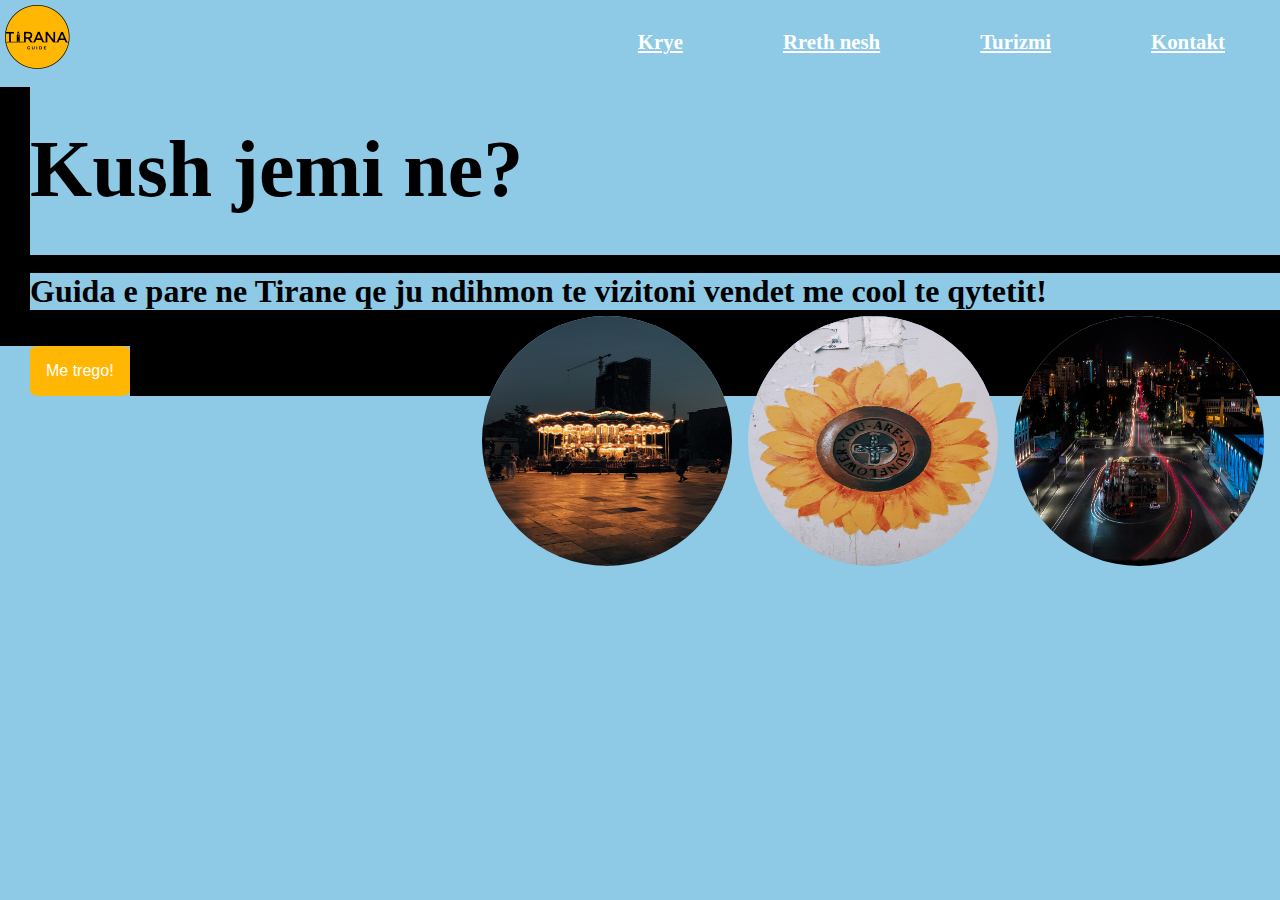
<file: html/about.html>
<!DOCTYPE html>
<html lang="en">
<head>
    <meta charset="UTF-8">
    <meta http-equiv="X-UA-Compatible" content="IE=edge">
    <meta name="viewport" content="width=device-width, initial-scale=1.0">
    <meta name="description" content="Historia e Tiranes">
    <meta name="keywords" content="Tirana, turizem, kryeqytet, histori">
    <meta name="author" content="Borana Mihaj">
    <link rel="stylesheet" type="text/css" href="../css/about.css">
    <link rel="stylesheet"  type="text/css" href="../css/navbar.css">
    
  <title> Tirana | Histori </title>

</head>

<body>
  <header>
    <div class="logo"> 
          <a href="index.html"> <img src="../images/tirana_logo.png" > </a> 
        </div>
       
        <nav>
      <ul>
            <li> <a href="kontakt.html"> <b>Kontakt</b> </a> </li>
            <li> <a href="turizem.html"> <b>Turizmi </b></a> </li>
            <li> <a href="about.html"> <b> Rreth nesh </b> </a> </li>
            <li> <a href="index.html"> <b> Krye </b> </a> </li>          
     </ul>  
  </nav>
        
            
 <h1> Kush jemi ne? </h1>
 <br>
 <h2>Guida e pare ne Tirane qe ju ndihmon te vizitoni vendet me cool te qytetit!</h2>
<br>
<br>


<div class="dropdown">
  <button class="dropbtn">Me trego!</button>
     <div class="dropdown-content">
          <a href="turizem.html#Sheshi">Sheshi Skenderbej</a>
          <a href="turizem.html#Liqeni">Liqeni Artificial </a>
          <a href="turizem.html#Dajt">Mali i Dajtit</a>
    </div>
 </div>

 <div class="about">
    <img  src="../images/tirana_night.jpg" > 
    <img  src="../images/tirana_sunflower.jpg" >    
    <img  src="../images/tirana_about.jpg" >   
</div>
        
</body>
</html>
</file>
<file: css/about.css>
*{
	background-color: #8ecae6;
	}
	
	
.dropbtn
 {
	background-color: #ffb703;
	color: white;
	padding: 16px;	
	font-size: 16px;
	border: none;
	cursor: pointer;
	border-radius: 10%;
    margin-left: 30px; } 

.dropdown {
	position: relative;
	display: inline-block;
	
  }
	  
 .dropdown-content {
	margin-left: 60px;
	display: none;
	position: absolute;
	background-color: #ffb703;
	min-width: 160px;
	box-shadow: 0px 8px 16px 0px rgba(0,0,0,0.2);
	z-index: 1;
	
  }
	  
.dropdown-content a {
	color: black;
	padding: 12px 16px;
	text-decoration: none;
	display: block;
	background-color: white;
	
	}
	  
.dropdown-content a:hover {background-color: #ffb703}
	  
.dropdown:hover .dropdown-content {
	display: block;
	
	}
	  
.dropdown:hover .dropbtn {
	background-color: #fb8500;
    }


h1 {
	margin-left: 30px;
	font-size: 500%;
	padding-bottom: 40px;
	padding-top: 40px;	
}

h2{
	margin-left: 30px;
	font-size: 200%;
	font-weight: bold;
}

.about img {
	border-radius: 50%;
	width: 250px;
	height: 250px;
	float:right;
	margin-top: -80px;
	margin-right: 16px;
	margin-bottom: 16px;
}
</file>
<file: css/navbar.css>
*
{
	padding: 0;
	margin: 0;
	box-sizing: border-box;	
}

ul {
	list-style-type: none;
	margin-top: 0;
	padding: 5px;
	overflow: hidden; 
  }
  
 
  li {
	float: right;
  }
  
  li a {
	display: block;
	color: white;
	text-align: center;
	padding: 25px 50px;
	text-decoration: underline;
	font-size: 130%;
  }

nav ul li a:hover {
    color: #023047;
}

.logo img
{
	width: 100px;
	height: auto;
	float: left;
	margin: -13px;
}

header {
	background-color: black;
}
</file>
